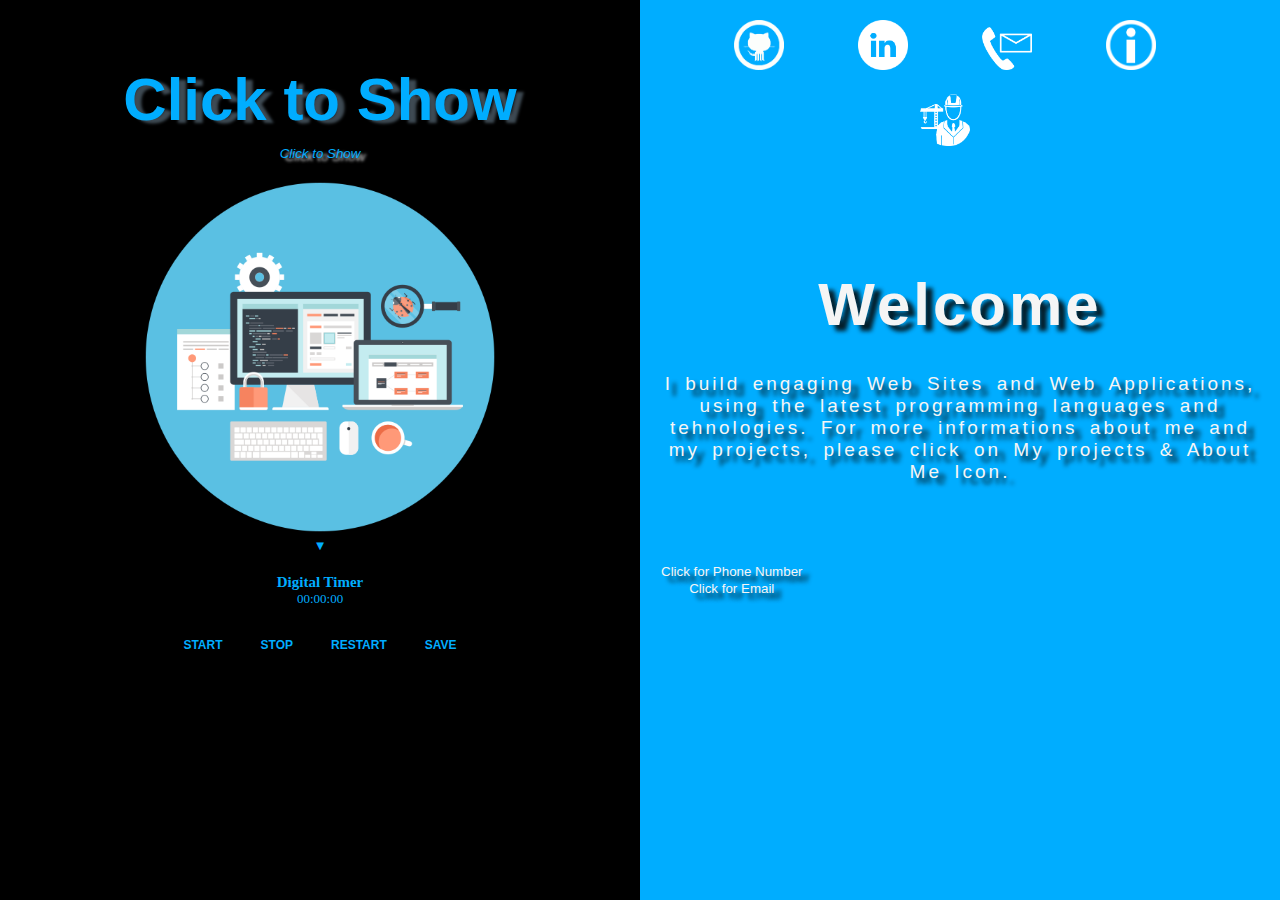
<file: index.html>
<!DOCTYPE html>
<html lang="en">

<head>
    <meta charset="UTF-8">
    <meta http-equiv="X-UA-Compatible" content="IE=edge">
    <meta name="viewport" content="width=device-width, initial-scale=1.0">
    <title>Adrian Mohora</title>
    <link rel="stylesheet" href="homePage.css">
</head>

<body>
    <div id="mainContainer">

        <div class="leftPart">
            <button id="btnName" title="Click to show name">Click to Show</button><br />
            <button id="btnLabel" title="Click to show label">Click to Show</button><br />
            <img src="assets/logo.png" id="optionalstuff"><br />
            <button onclick="hideTimer()" title="Press to Hide Digital Timer"
                style="background-color: transparent;border: transparent;cursor: pointer;color: #00adff;">▼</button>
            <div id="hide">
                <h2 style="margin-top: 20px;font-size: 15px;">Digital Timer</h2>
                <div class="containerTimer" style="font-size: 13px;">
                    <span id="hour">00</span>:<span id="minutes">00</span>:<span id="seconds">00</span><br /><br />
                </div>
                <div class="butoaneContainer">
                    <button id="start" title="Start Timer">START</button>
                    <button id="stop" title="Stop Timer">STOP</button>
                    <button id="restart" title="Restart Timer">RESTART</button>
                    <button id="save" title="Save Timer">SAVE</button>
                </div>
                <div class="timeSaver">

                </div>
            </div>
        </div>

        <div class="rightPart">

            <header>
                <nav>
                    <ul style="list-style-type: none;">
                        <li><a href="https://github.com/AdrianM28"><img src="assets/git.png" title="GitHub"></a></li>
                        <li><a href="https://ro.linkedin.com/in/adrian-mohora-83222820b"><img src="assets/link.png"
                                    title="LinkedIn"></a></li>
                        <li><a href="contactPage.html"><img src="assets/contact.png" title="Contact"></a></li>
                        <li><a href="aboutMe.html"><img src="assets/aboutme.png" title="About Me"></a></li>
                        <li><a href="myProjectsPage.html"><img src="assets/project.png" title="My Projects"></a></li>
                    </ul>
                </nav>
            </header>

            <article id="mainArticle">
                <h1 style="margin-top: 120px;">Welcome</h1><br />
                <p style="font-size: 19px;">I build engaging Web Sites and Web Applications, using the latest programming
                    languages and tehnologies. For more informations about me and my projects, please click on My
                    projects & About Me Icon.</p>
                <div style="font-size:x-small; margin-top: 80px; float: left;">
                    <button id="btnPhoneNumber" title="Click here to see the Phone Number">Click for Phone
                        Number</button><br />
                    <button id="btnEmail" title="Click here to see the Email">Click for Email</button>
                </div>
            </article>

        </div>

    </div>
    <script src="homePage.js"></script>
</body>

</html>
</file>
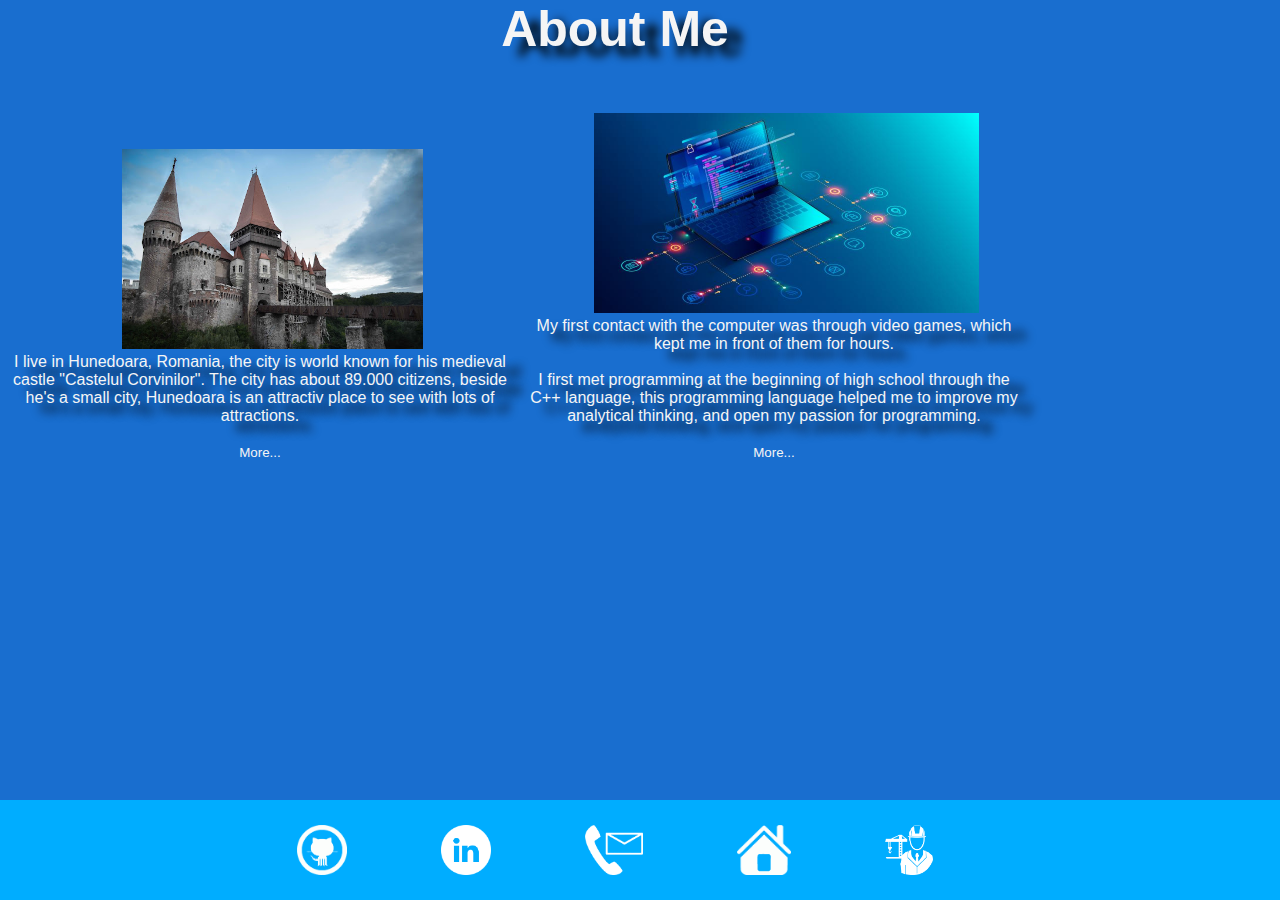
<file: aboutMe.html>
<!DOCTYPE html>
<html lang="en">

<head>
    <meta charset="UTF-8">
    <meta http-equiv="X-UA-Compatible" content="IE=edge">
    <meta name="viewport" content="width=device-width, initial-scale=1.0">
    <title>About Me</title>
    <link rel="stylesheet" href="aboutMe.css">
</head>

<body>
    <h1 id="h1AboutMe">About Me</h1>
    <div id="mainContainer">

        <div id="castleContainer">
            <img src="assets/hunedoara.jpg" title="Castelul Huniazilor" class="containerIMG">
            <p>I live in Hunedoara, Romania, the city is world known for his medieval castle "Castelul Corvinilor". The
                city has about 89.000 citizens, beside he's a small city, Hunedoara is an attractiv place to see with
                lots of attractions.</p><br />
            <button onclick="hidePic()" id="btnHunedoara" title="More About">More...</button><br />
        </div>

        <div id="passionContainer">
            <img src="assets/program.jpg" title="Castelul Huniazilor" class="containerIMG">
            <p>My first contact with the computer was through video games, which kept me in front of them for hours.</p><br />
            <p>I first met programming at the beginning of high school through the C++ language, this programming language helped me to improve my analytical
                thinking, and open my passion for programming.
            </p><br />
                <button onclick="hideBtn()" id="btnMe" title="More About">More...</button><br />
        </div>

        <div id="mapContainer">
            <iframe
                src="https://www.google.com/maps/embed?pb=!1m18!1m12!1m3!1d44534.411053546064!2d22.87269775034555!3d45.7631595008852!2m3!1f0!2f0!3f0!3m2!1i1024!2i768!4f13.1!3m3!1m2!1s0x474e8a547396159f%3A0x19f38ced3c35233b!2sHunedoara!5e0!3m2!1sro!2sro!4v1630012765653!5m2!1sro!2sro"
                width="400" height="350" style="border:0;border-radius: 2%;" allowfullscreen="" loading="lazy"></iframe>
            <p>My City Location</p>
        </div>
    
        <button onclick="topFunction()" id="btnScrollUp" title="Go to top">▲</button>
    </div>
    
    <footer id="footerMobile">
        <ul style="list-style-type: none;">
            <li><a href="https://github.com/AdrianM28"><img src="assets/git.png" title="GitHub"></a></li>
            <li><a href="https://ro.linkedin.com/in/adrian-mohora-83222820b"><img src="assets/link.png"
                        title="LinkedIn"></a></li>
            <li><a href="contactPage.html"><img src="assets/contact.png" title="Contact"></a></li>
            <li><a href="index.html"><img src="assets/home.png" title="Home Page"></a></li>
            <li><a href="myProjectsPage.html"><img src="assets/project.png" title="My Projects"></a></li>
        </ul>
    </footer>
    <script src="aboutMe.js"></script>
</body>

</html>
</file>
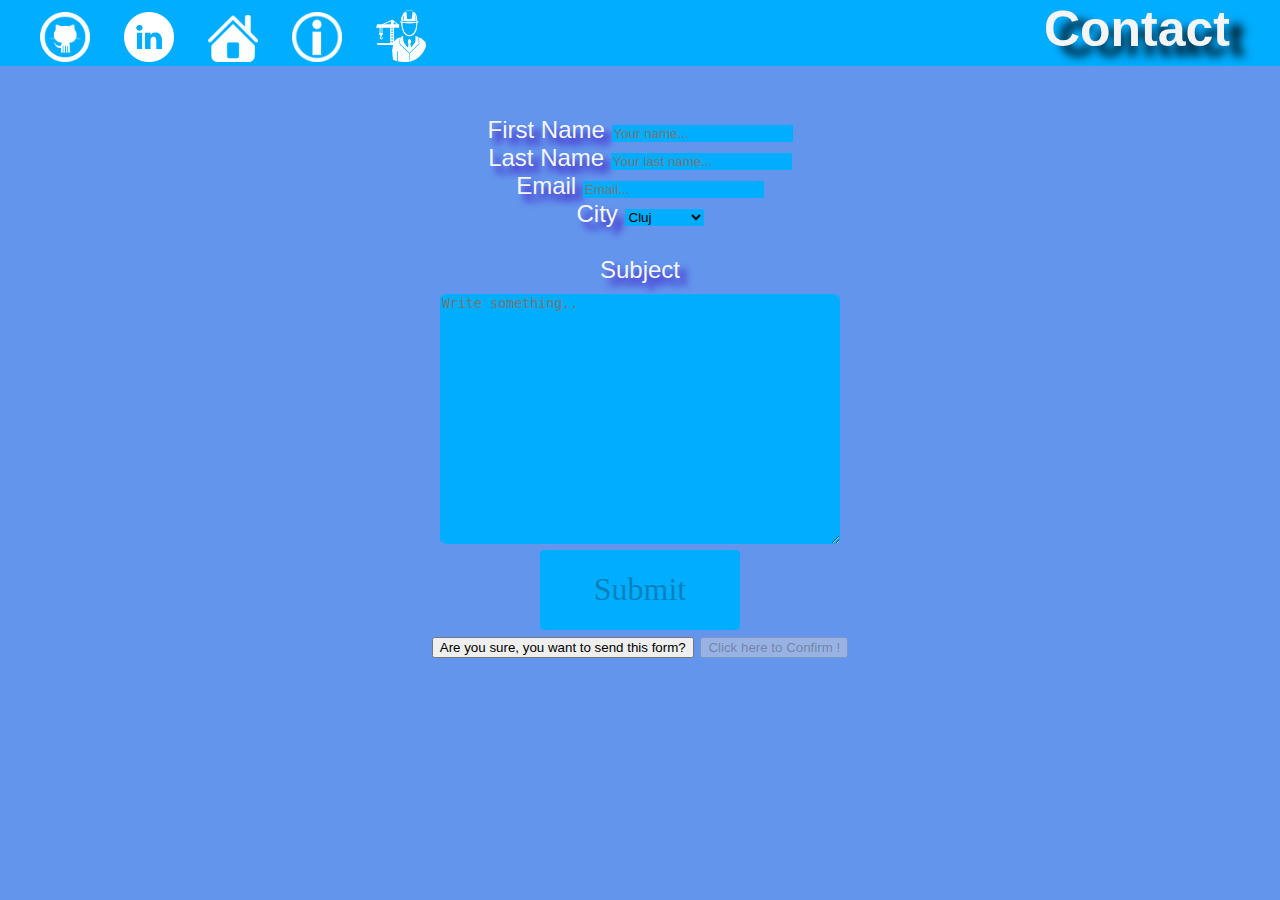
<file: contactPage.html>
<!DOCTYPE html>
<html lang="en">

<head>
    <meta charset="UTF-8">
    <meta http-equiv="X-UA-Compatible" content="IE=edge">
    <meta name="viewport" content="width=device-width, initial-scale=1.0">
    <title>Contact</title>
    <link rel="stylesheet" href="contactPage.css">
</head>

<body>

    <header id="navBar">
        <h1 id="contactH1">Contact</h1>
        <nav>
            <ul style="list-style-type: none;">
                <li><a href="https://github.com/AdrianM28"><img src="assets/git.png" title="GitHub"></a></li>
                <li><a href="https://ro.linkedin.com/in/adrian-mohora-83222820b"><img src="assets/link.png"
                            title="LinkedIn"></a></li>
                <li><a href="index.html"><img src="assets/home.png" title="Home Page"></a></li>
                <li><a href="aboutMe.html"><img src="assets/aboutme.png" title="About Me"></a></li>
                <li><a href="myProjectsPage.html"><img src="assets/project.png" title="My Projects"></a></li>
            </ul>
        </nav>
    </header>

    <div class="containerForm">
        <form>
            <label>First Name</label>
            <input type="text" id="fname" name="firstname" placeholder="Your name..."
                style=" background-color: #00adff;border:0;" title="First Name"><br />

            <label>Last Name</label>
            <input type="text" id="lname" name="lastname" placeholder="Your last name..."
                style=" background-color: #00adff;border:0;" title="Last Name"><br />

            <label>Email</label>
            <input type="email" id="lname" name="email" placeholder="Email..."
                style=" background-color: #00adff;border:0;" title="Last Name"><br />

            <label>City</label>
            <select style=" background-color: #00adff;border:0;" title="Choose City">
                <option value="Cluj">Cluj</option>
                <option value="Timisoara">Timisoara</option>
                <option value="Bucuresti">Bucuresti</option>
            </select><br /><br />

            <label>Subject</label><br />
            <textarea placeholder="Write something.."
                style=" background-color: #00adff;border:0;height: 250px;width:400px;margin-top: 10px;border-radius: 2%;"
                title="Write a message"></textarea><br />
        </form>
        <button onclick="openWindow()"
            style=" background-color: #00adff;border:0;height: 80px;width: 200px; border-radius: 3%;font-size: xx-large;font-family:fantasy ;"
            title="Click here to submit !" id="btnSubmit">Submit</button>    
                <div>
                  <button class="add" >Are you sure, you want to send this form?</button>
                  <button class="update">Click here to Confirm !</button>
                </div>
    </div>
    <script src="contactPage.js"></script>
</body>

</html>
</file>
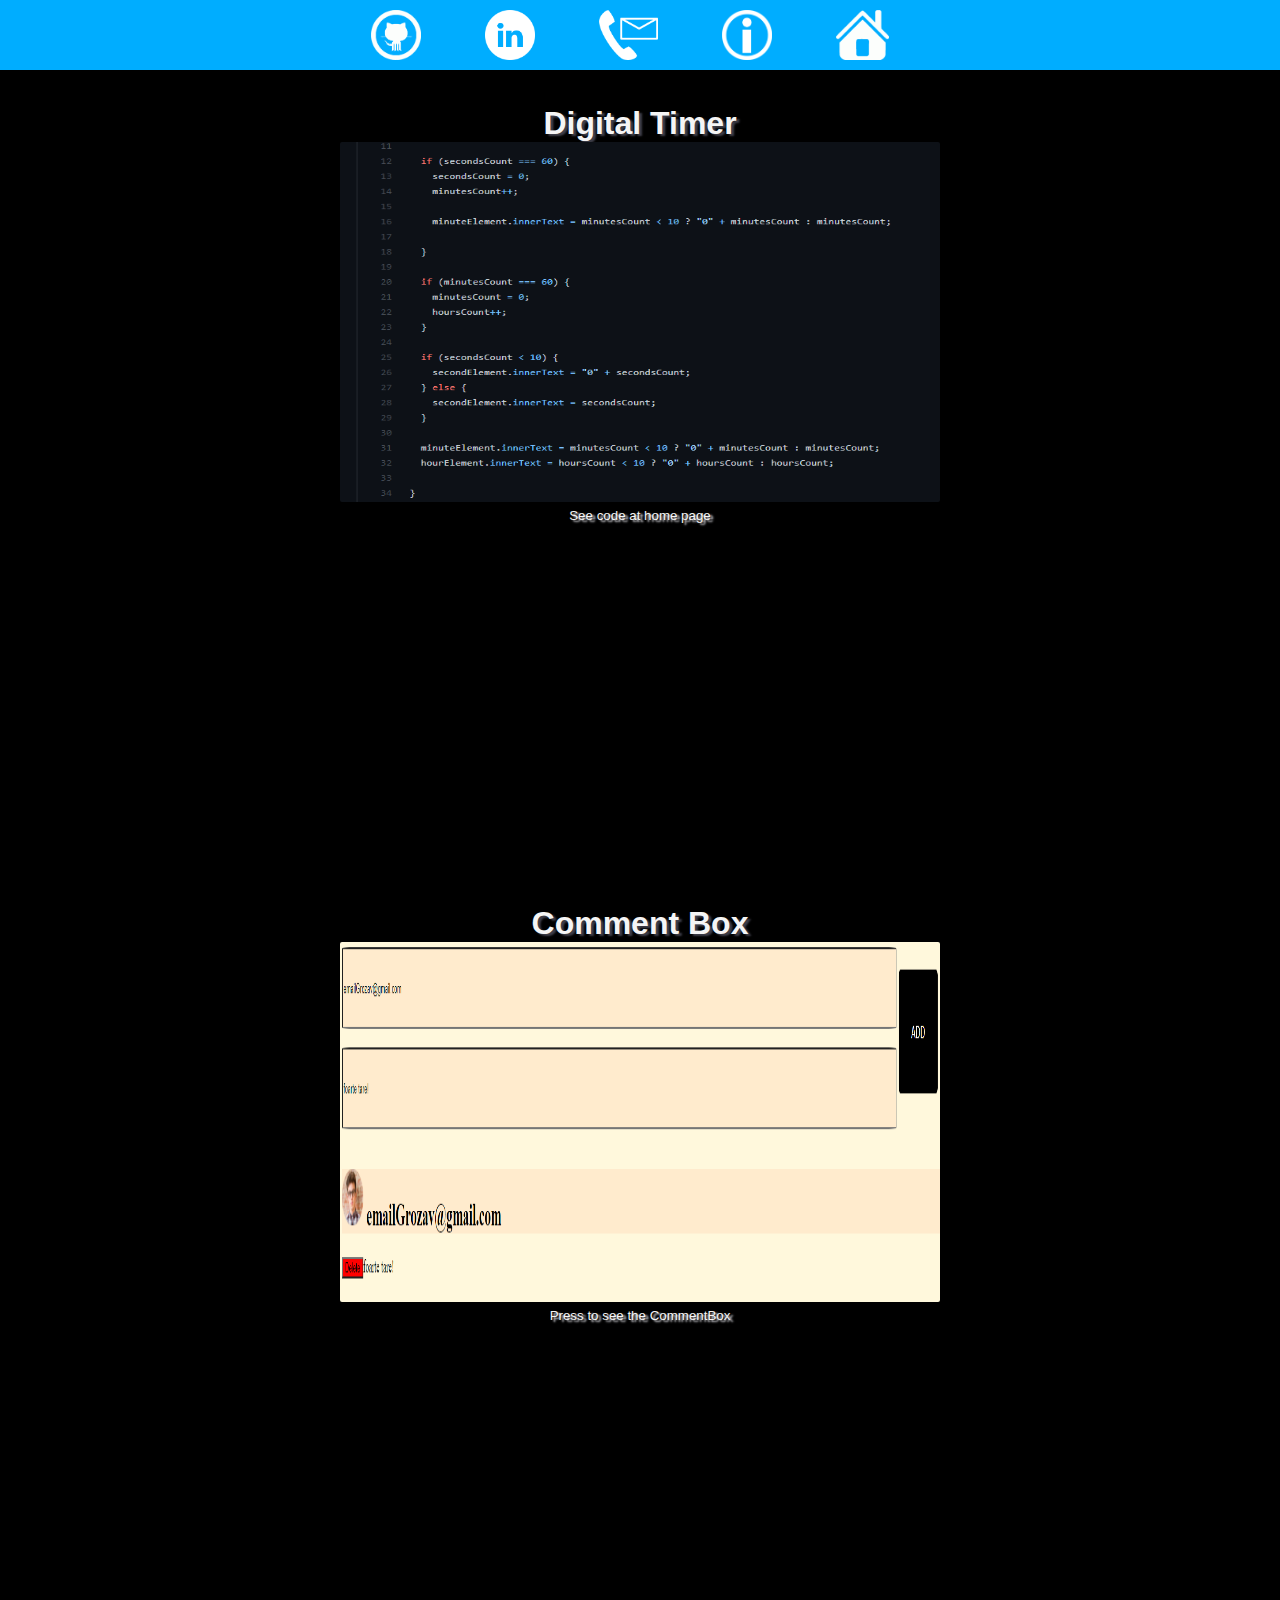
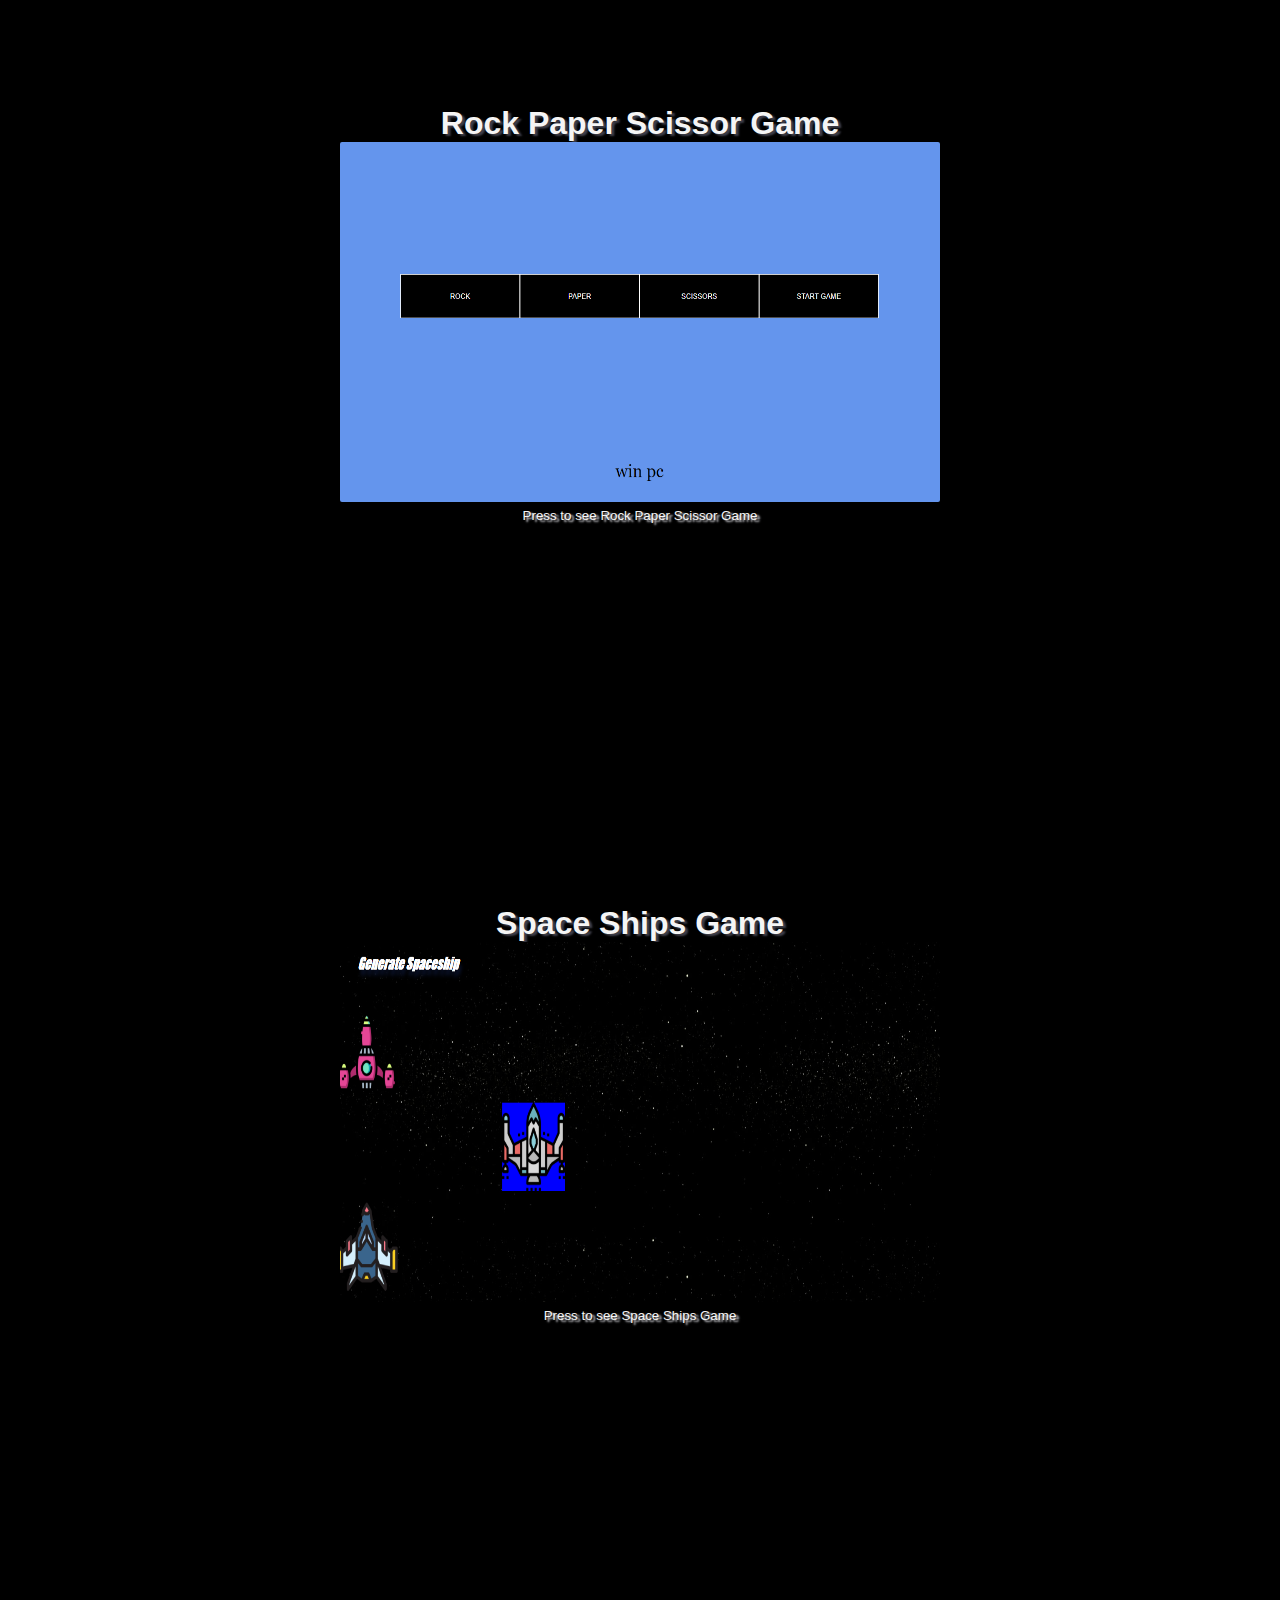
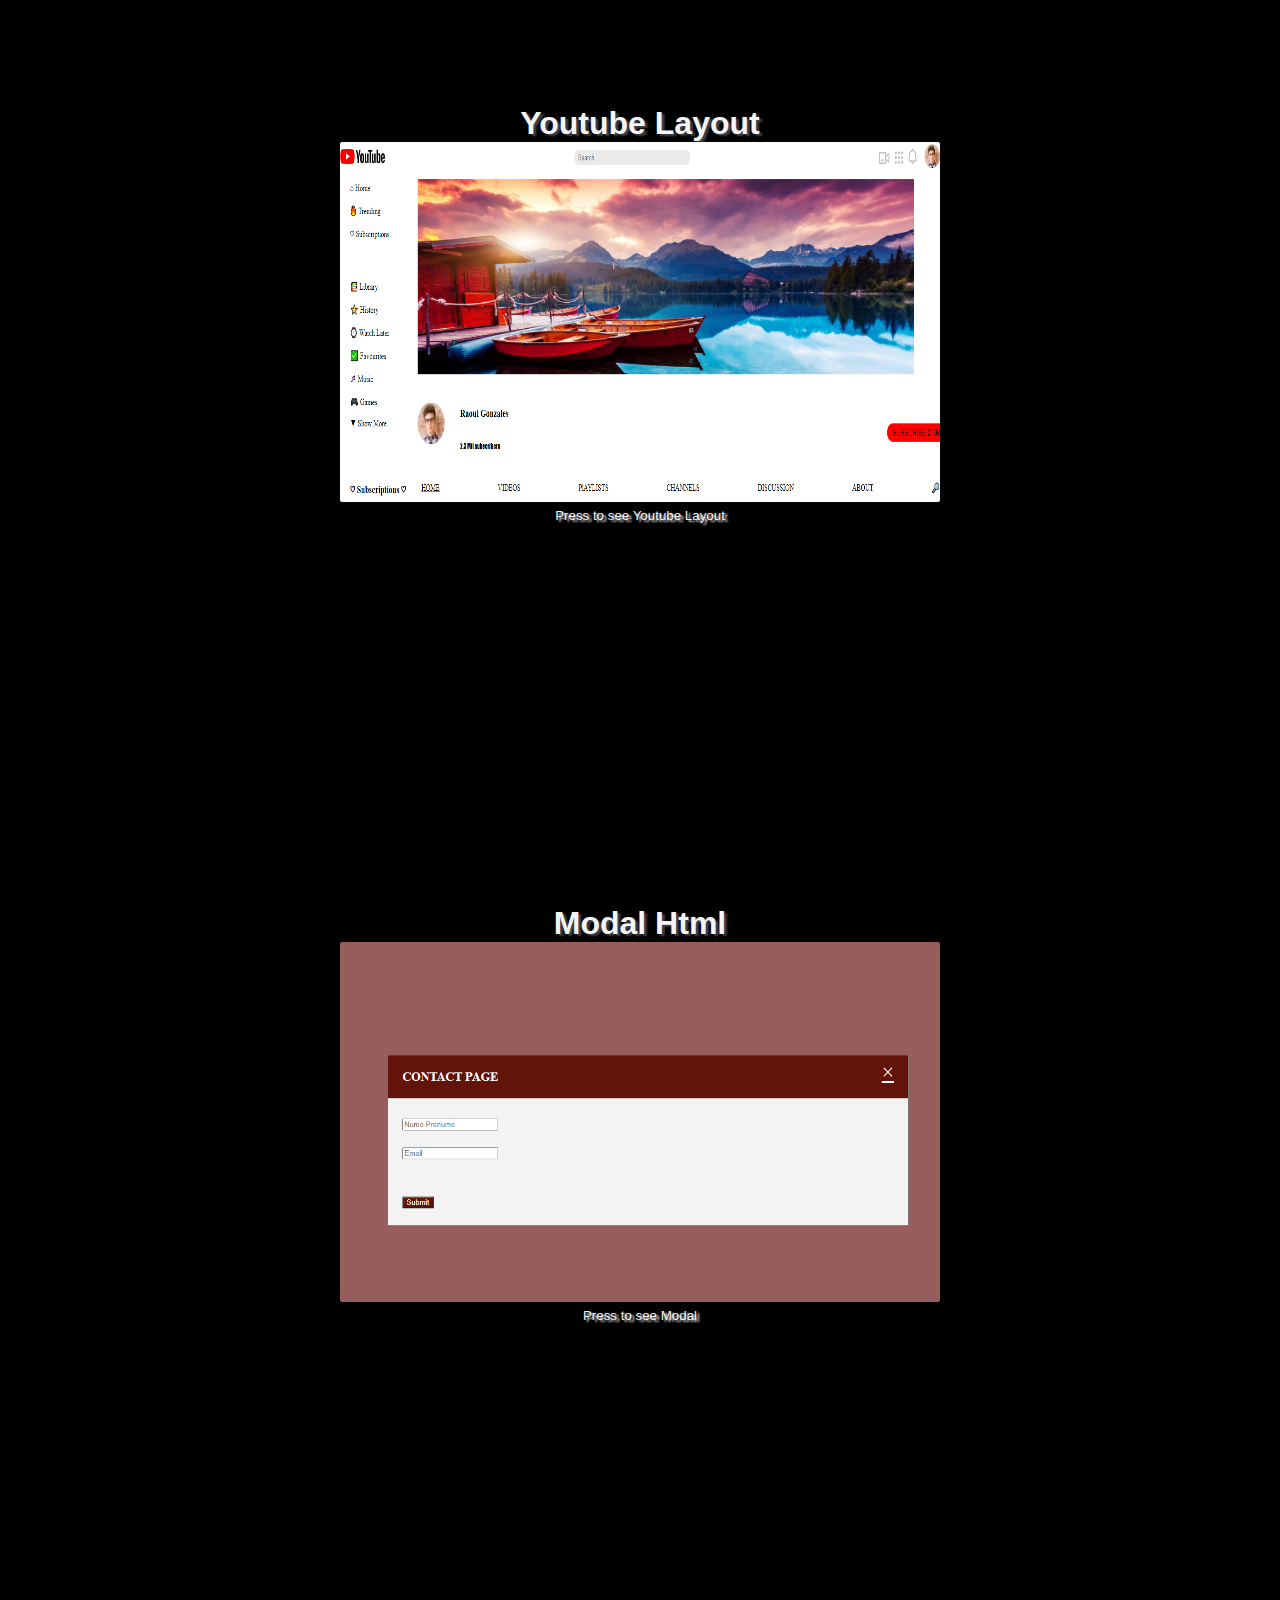
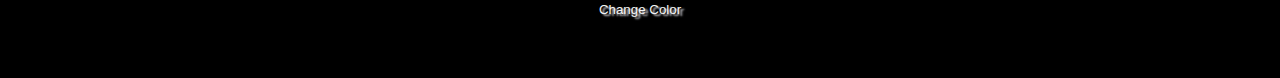
<file: myProjectsPage.html>
<!DOCTYPE html>
<html lang="en">

<head>
    <meta charset="UTF-8">
    <meta http-equiv="X-UA-Compatible" content="IE=edge">
    <meta name="viewport" content="width=device-width, initial-scale=1.0">
    <title>My Projects</title>
    <link rel="stylesheet" href="myProjectsPage.css">
</head>

<body style="background-color: black">

    <header id="navBar">
        <nav>
            <ul style="list-style-type: none;">
                <li><a href="https://github.com/AdrianM28"><img src="assets/git.png" title="GitHub"></a></li>
                <li><a href="https://ro.linkedin.com/in/adrian-mohora-83222820b"><img src="assets/link.png"
                            title="LinkedIn"></a></li>
                <li><a href="contactPage.html"><img src="assets/contact.png" title="Contact"></a></li>
                <li><a href="aboutMe.html"><img src="assets/aboutme.png" title="About Me"></a></li>
                <li><a href="index.html"><img src="assets/home.png" title="Home"></a></li>
            </ul>
        </nav>
    </header>

    <div class="postContainer">
        <div class="miniPost">
            <h1>Digital Timer</h1>
            <img src="assets/timer.png" class="imgPosts"><br />
            <a href="index.html"><button class="buttonColor">See code at home page</button></a>
        </div>

        <div class="miniPost">
            <h1>Comment Box</h1>
            <img src="assets/commentBox.png" class="imgPosts"><br />
            <a href="projects/commentBoxDom/com.html"><button class="buttonColor">Press to see the
                    CommentBox</button></a>
        </div>

        <div class="miniPost">
            <h1>Rock Paper Scissor Game</h1>
            <img src="assets/rock.png" class="imgPosts"><br />
            <a href="projects/rockPaperScissor/joc.html"><button class="buttonColor">Press to see Rock Paper Scissor
                    Game</button></a>
        </div>

        <div class="miniPost">
            <h1>Space Ships Game</h1>
            <img src="assets/space.png" class="imgPosts"><br />
            <a href="projects/space_ships/space.html"><button class="buttonColor">Press to see Space Ships
                    Game</button></a>
        </div>

        <div class="miniPost">
            <h1>Youtube Layout</h1>
            <img src="assets/Youtube.png" class="imgPosts"><br />
            <a href="projects/youtubeLayout/index.html"><button class="buttonColor">Press to see Youtube
                    Layout</button></a>
        </div>

        <div class="miniPost">
            <h1>Modal Html</h1>
            <img src="assets/Modal.png" class="imgPosts"><br />
            <a href="projects/modalCss/contact.html"><button class="buttonColor">Press to see Modal</button></a>
        </div>

    </div>

    <button id="changeBackGroundColor" title='Press to Change background-color'>Change Color</button>
    <script src="myProjectsPage.js"></script>
</body>

</html>
</file>
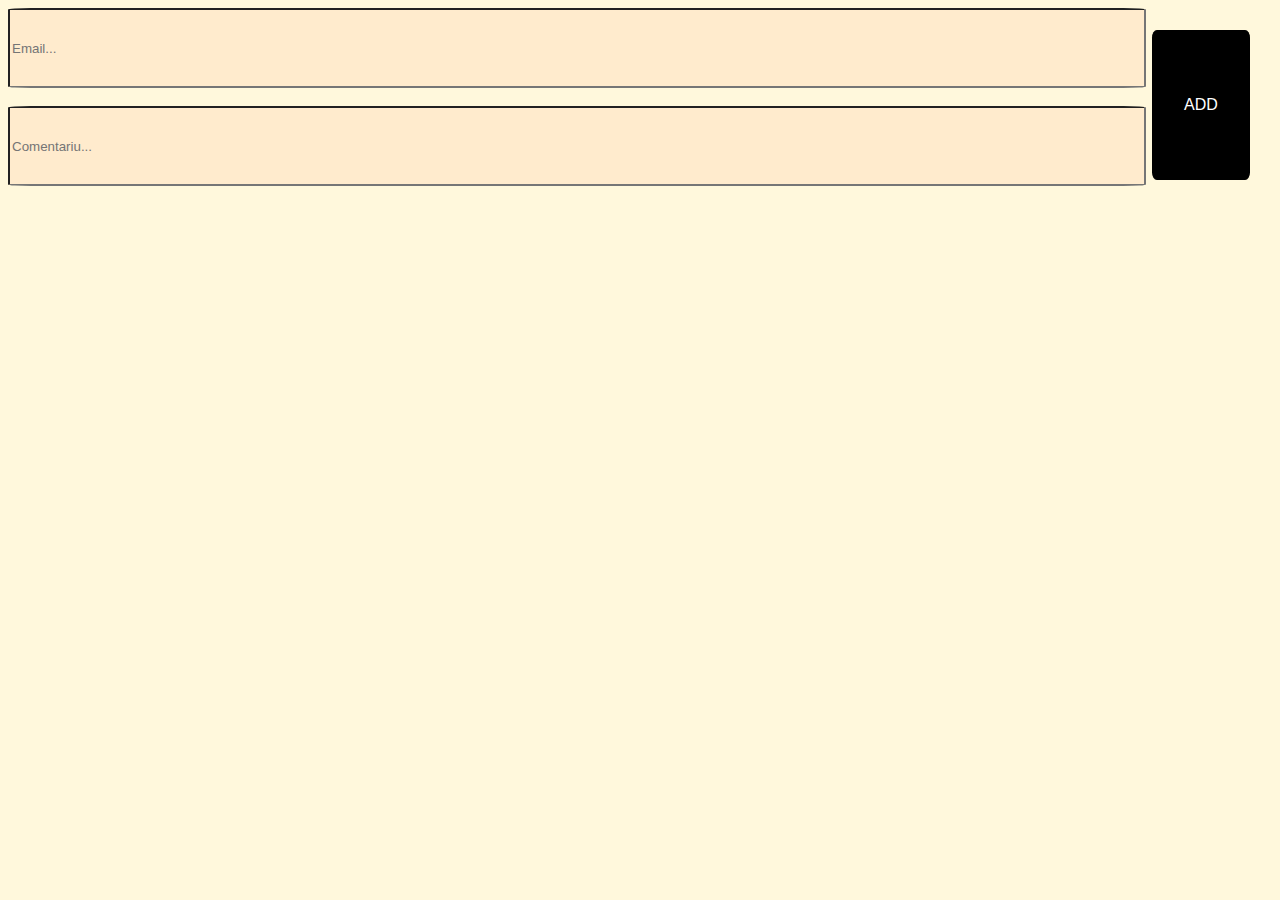
<file: projects/commentBoxDom/com.html>
<!DOCTYPE html>
<html lang="en">

<head>
    <meta charset="UTF-8">
    <meta http-equiv="X-UA-Compatible" content="IE=edge">
    <meta name="viewport" content="width=device-width, initial-scale=1.0">
    <title>Comment Box</title>
    <link rel="stylesheet" href="com.css">
</head>

<body>
    <div id="containre">
        <input type="text" id="email" placeholder="Email..." /><br /><br />
        <input type="text" id="neww" placeholder="Comentariu..." /><br /><br />
        <button onclick="addD()" class="add">ADD</button>
    </div>
    <div id="lista">
      </div>
    <script src="com.js"></script>
</body>

</html>
</file>
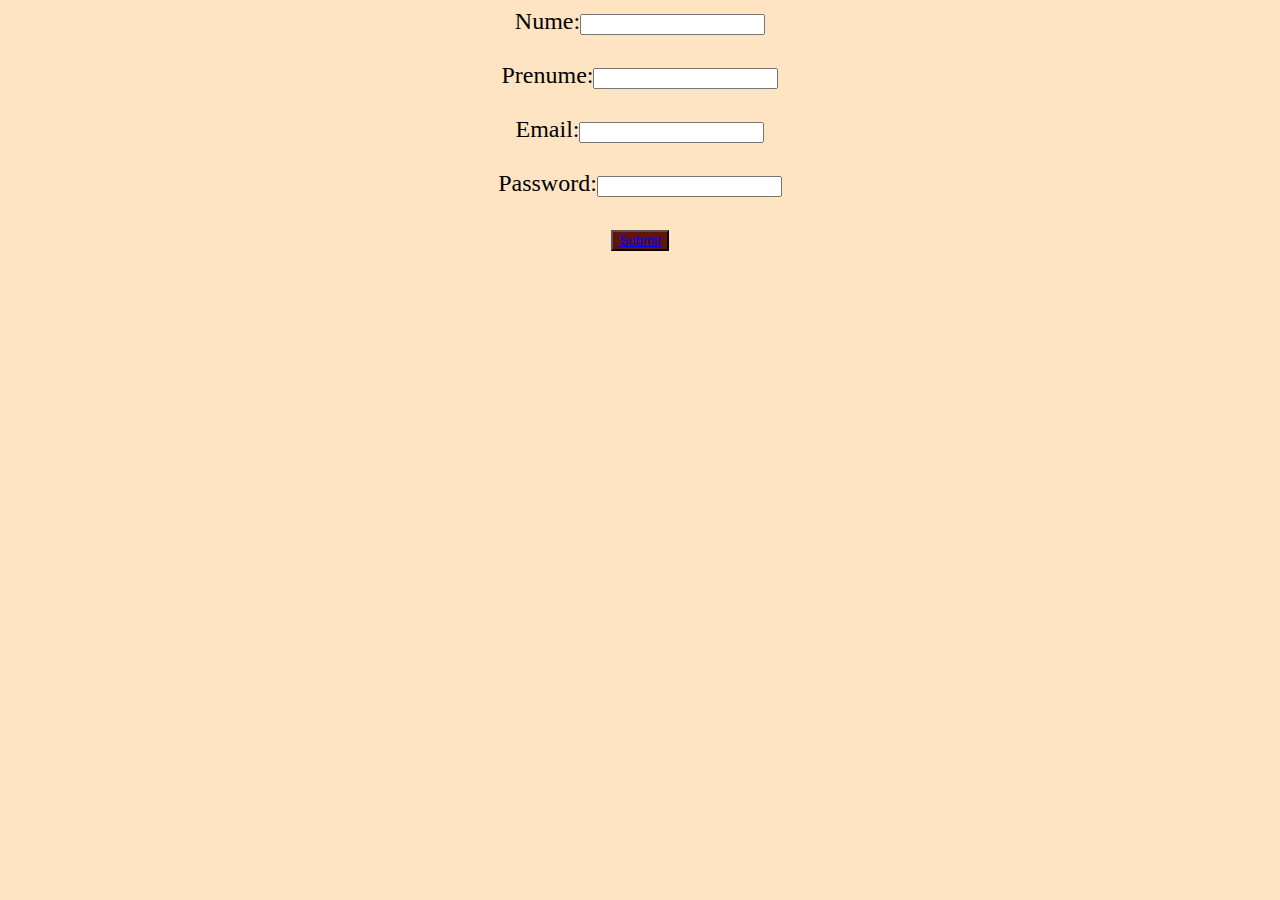
<file: projects/modalCss/contact.html>
<!DOCTYPE html>
<html>
<head>
<title>TEMA PLUS</title>
<link rel="stylesheet" href="contact.css">
</head>
<body>

Nume:<input type="text"><br/><br/>
Prenume:<input type="text"><br/><br/>
Email:<input type="email"><br/><br/>
Password:<input type="password"><br/><br/>
<button id="submit"><a href="#id01">Submit</a></button>

<div id="id01" class="modalTargetTry">
  <div class="modalD">
    <div class="modalContinut">
      <header class="containerModal">
        <a href="#" class="xUl">×</a>
        <h2>CONTACT PAGE</h2>
      </header>
      <div class="containerModal">
        <p><input type="text" placeholder="Nume Prenume"></p>
        <p><input type="text" placeholder="Email"></p>
      </div>
      <footer class="containerModal">
        <p><button id="submit">Submit</button></p>
      </footer>
    </div>
  </div>
</div>

</body>
</html>
</file>
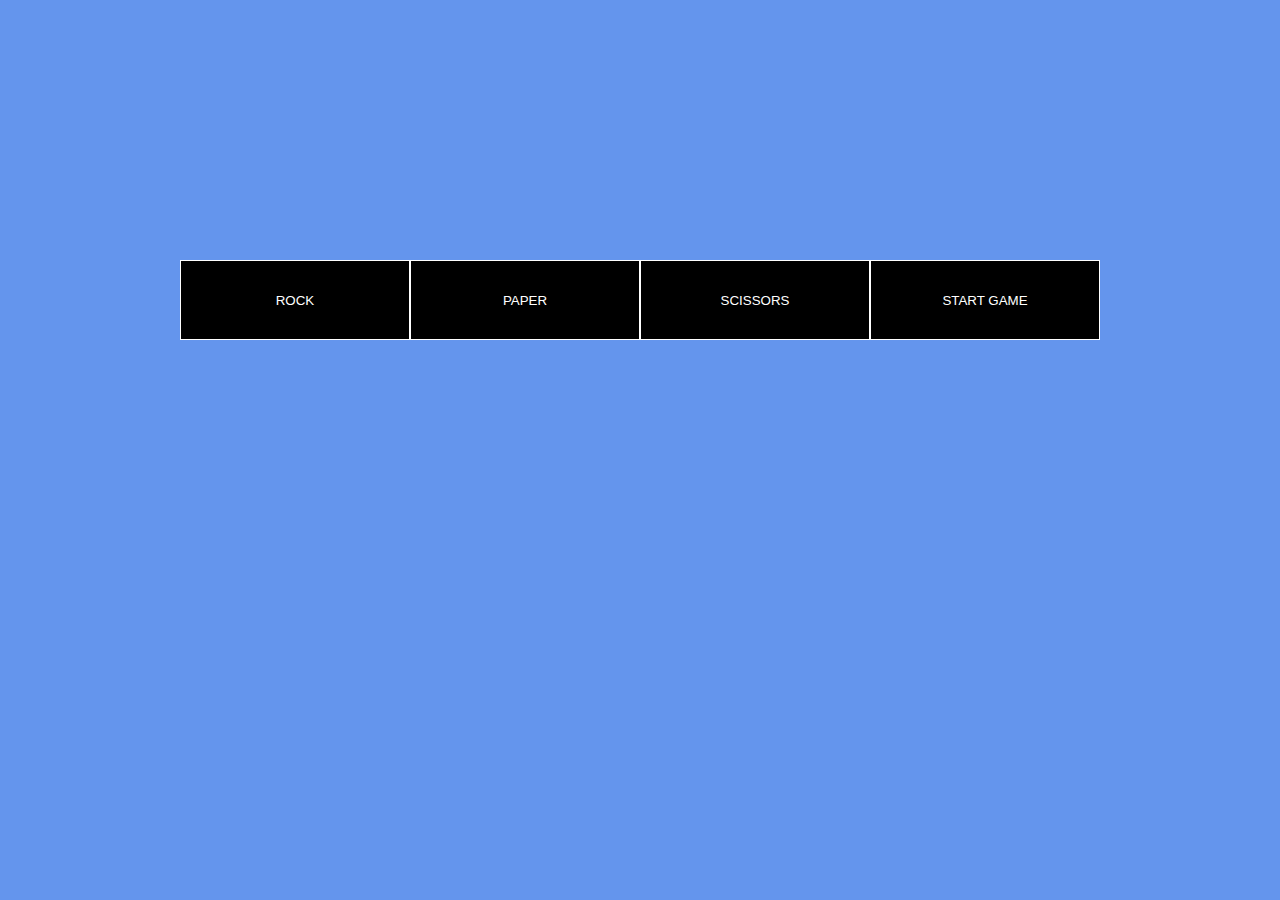
<file: projects/rockPaperScissor/joc.html>
<!DOCTYPE html>
<html lang="en">

<head>
    <meta charset="UTF-8">
    <meta http-equiv="X-UA-Compatible" content="IE=edge">
    <meta name="viewport" content="width=device-width, initial-scale=1.0">
    <title>ROCK PAPER SCISSORS</title>
    <link rel="stylesheet" href="joc.css">
</head>

<body>
    <div id="app">
        <button id="btn-rock">ROCK</button>
        <button id="btn-paper">PAPER</button>
        <button id="btn-scissors">SCISSORS</button>
        <button id="start">START GAME</button>
    </div>
    <div id="score">
        
    </div>
    <script src="joc.js"></script>
</body>

</html>
</file>
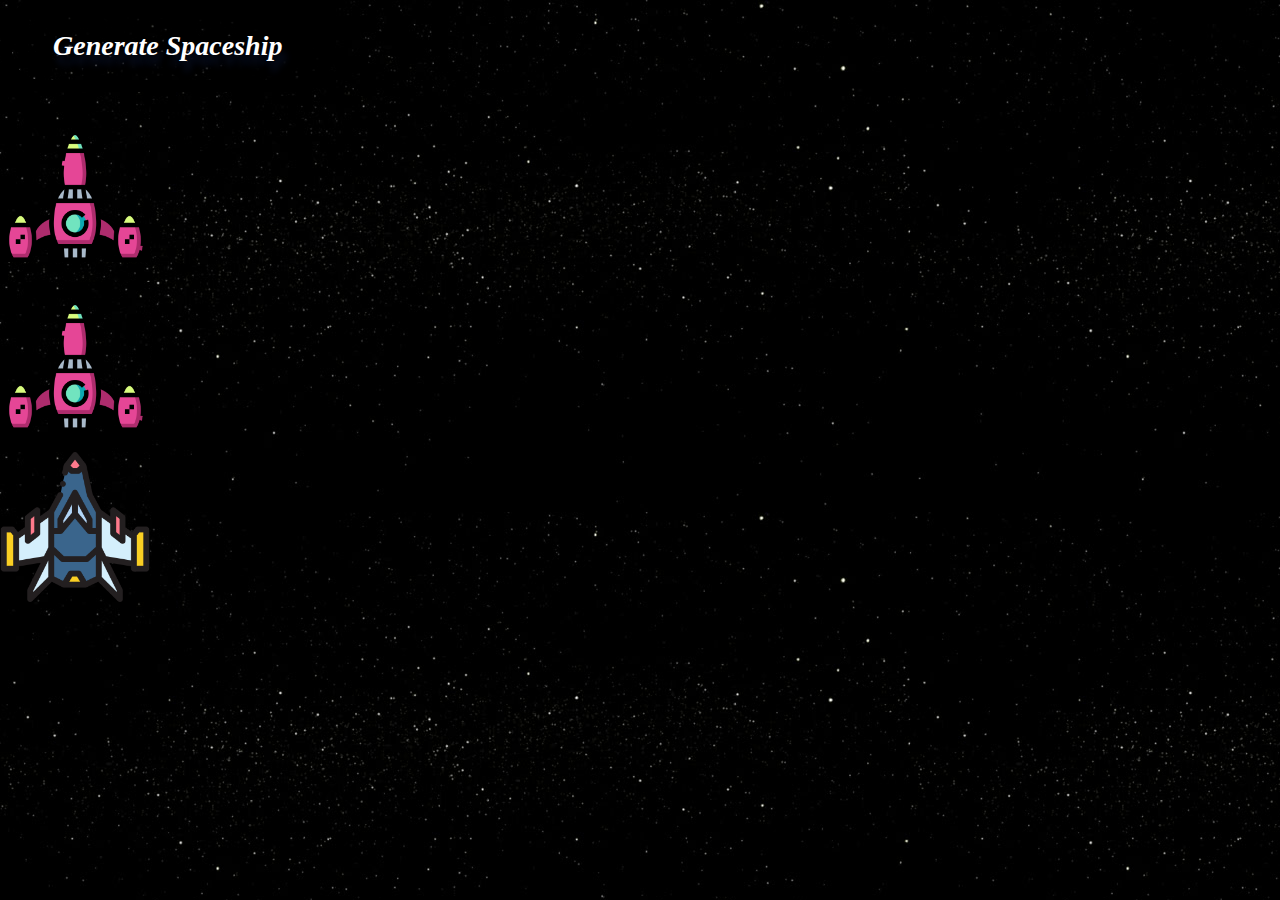
<file: projects/space_ships/space.html>
<!DOCTYPE html>
<html lang="en">
<head>
    <meta charset="UTF-8">
    <meta http-equiv="X-UA-Compatible" content="IE=edge">
    <meta name="viewport" content="width=device-width, initial-scale=1.0">
    <title>Space Ships</title>
    <link rel="stylesheet" href="style.css">
</head>
<body>
    <button id="start">Generate Spaceship</button>
<script src="Space.js"></script>
</body>
</html>
</file>
<file: homePage.css>
*{
    margin: 0;
}

#mainContainer{
    min-height: 100vh;
    display: flex;
}

.leftPart{
    width: 50vw;
    background-color: black;
    color:#00adff;
    text-align: center;  
}

#btnName{
    font-family: -apple-system, BlinkMacSystemFont, 'Segoe UI', Roboto, Oxygen, Ubuntu, Cantarell, 'Open Sans', 'Helvetica Neue', sans-serif;
    border-radius: 10px;
    padding: 65px 0 10px 0;
    font-size: 60px;
    font-weight: bold;
    text-shadow: 7px 3px 3px rgb(62, 74, 83);
    border: transparent;
    background-color: black;
    color:#00adff ;
    cursor: pointer;
}

#btnLabel{
    font-family: Arial, Helvetica, sans-serif;
    font-style: oblique;
    text-shadow: 5px 3px 3px #e3e3e4;
    border: transparent;
    background-color: black;
    color:#00adff ;
    cursor: pointer;
}

.leftPart img{
    width: 350px;
    margin-top: 20px;
}

.rightPart{
    width: 50vw;
    background-color: #00adff;
}

nav li{
    display: inline-block;
    float: none;
    margin-top: 20px;
}

header{
    height: auto;
    text-align: center;
}

nav img{
    width:50px;
    margin-right:70px;
}

#mainArticle{
    font-family: sans-serif;
    color:whitesmoke;
    margin-left: 15px;
    font-size:30px;
    letter-spacing: 3px;
    word-spacing: 4px;
    margin-top: 30px;
    margin-bottom: 30px;
    margin-right: 15px;
    text-shadow: 7px 6px 4px rgba(5, 5, 5, 0.85);
    text-align: center;
}

#start,
#restart,
#save,
#stop{
	border-radius:12px;
	border:5px solid #000000;
    color: #00adff;
	cursor:pointer;
	font-family:-apple-system, BlinkMacSystemFont, 'Segoe UI', Roboto, Oxygen, Ubuntu, Cantarell, 'Open Sans', 'Helvetica Neue', sans-serif;
	font-size:12px;
	font-weight:bold;
	padding:10px 12px;
    background-color: transparent;
}

.timeSaver{
    text-align: center;
    text-transform: uppercase;
    font-size: 12px;
    padding-top: 10px;
    color:#00adff;
}

#btnPhoneNumber,
#btnEmail{
    background-color: transparent;
    border: transparent;
    color: whitesmoke;
    text-shadow: 7px 6px 4px rgba(5, 5, 5, 0.85);
    cursor: pointer;
}

#btnArticle{
    background-color:transparent;
    border:transparent;
    font-family: 'Times New Roman', Times, serif;
    text-shadow: 7px 6px 4px rgba(5, 5, 5, 0.85);
    align-items: center;
    margin-top: 30px;
    font-size: 25px;
    color: whitesmoke;
    cursor: pointer;
}

@media only screen and (max-width: 620px) {
    /* For mobile phones: */
    #mainContainer{
        display: flex;
        flex-direction: column;
    }

    .leftPart{
        width: 100vw;
        align-items: center;
        display: flex;
        flex-direction: column;
    }

    .rightPart{
        width: 100vw;
        align-items: center;
        display: flex;
        flex-direction: column;
    }

    .leftPart img{
        width: 100px;
        height: auto;
    }

    .butoaneContainer{
        display: flex;
        flex-direction: column;
    }

    .rightPart h1{
        font-size: 20px;
    }

    header{
        width: 100%;
        height: 50px;
        display: flex;
        justify-content: center;
        flex-direction: row;
        flex-wrap: nowrap;
        align-content: flex-end;
        align-items: center;
    }
    
      nav{
        display: flex;
        flex-direction: column;
        flex-wrap: nowrap;
        align-content: center;
        justify-content: center;
        align-items: center;
    }
    
      ul{
        padding: 0;
    }
    
      ul img{
        height: 40px;
        width: 40px;
        margin: 0;
    }

}
</file>
<file: aboutMe.css>
*{
     margin: 0;
     box-sizing: border-box;
 }

 body{
    background-color: rgb(25, 110, 207); 
}

footer{
    background-color: #00adff;
    position: fixed;
    bottom: 0;
    width: 100%;
    height: 100px;
    text-align: center;
}

li{
    display: inline-block;
}

footer img{
    height: 50px;
    margin-right:90px;
    margin-top: 25px;
}

#mainContainer{
    margin-top: 50px;
    display: block;
    align-content: center;
    width: 100%;
}

#h1AboutMe{
    font-size: 50px;
    margin-right: 50px;
    text-align: center;
    color: whitesmoke;
    font-family: Verdana, Geneva, Tahoma, sans-serif;
    border-radius: 10px;
    font-weight: bold;
    text-shadow: 15px 10px 10px rgb(1, 8, 14);
}

#castleContainer,
#passionContainer,
#mapContainer{
    display: inline-block;
    width: 500px;
    height: auto;
    text-align: center;
    margin-left: 10px;
    text-shadow: 15px 10px 10px rgb(1, 8, 14);
    font-family: Verdana, Geneva, Tahoma, sans-serif;
    color: whitesmoke;
}

.containerIMG{
    height: 200px;
    width: auto;
    margin-left: 25px;
    margin-top: 5px;
}

button{
    background-color: transparent;
    border: transparent;
    color: rgb(245, 245, 245);
}

#btnScrollUp {
    display: none;
    position: fixed;
    bottom: 20px;
    right: 30px;
    z-index: 999999;
    font-size: 28px;
    border: none;
    outline: none;
    background-color: transparent;
    color: rgb(0, 0, 0);
    cursor: pointer;
    padding: 15px;
    border-radius: 49%;
  }
  
  @media only screen and (max-width: 620px) {
    /* For mobile phones: */
  
  #h1AboutMe{
    font-size: x-large;
    display: flex;
    flex-direction: column;
    flex-wrap: nowrap;
    align-content: center;
    justify-content: center;
    align-items: center;
  }
  
  #mainContainer{
    display: flex;
    width: 100%;
    flex-direction: column;
    flex-wrap: nowrap;
    align-content: center;
    justify-content: center;
    align-items: center;
  }

  #castleContainer{
    display: flex;
    flex-direction: column;
    flex-wrap: nowrap;
    align-content: center;
    justify-content: center;
    align-items: center;
    width:300px ;
    height: 350px;
  }

  #castleContainer img{
    height: 220px;
    width: 280px;
  }

  #passionContainer{
    display: flex;
    flex-direction: column;
    flex-wrap: nowrap;
    align-content: center;
    justify-content: center;
    align-items: center;
    width:300px ;
    height: 350px;
  }

  #passionContainer img{
    height: 200px;
    width: 280px;
  }

  #mapContainer{
    display: flex;
    flex-direction: column;
    flex-wrap: nowrap;
    align-content: center;
    justify-content: center;
    align-items: center;
    width:300px ;
    height: 350px;
  }

  iframe{
    height: 180px;
    width: 220px;
  }

  #footerMobile{
    display: flex;
    flex-direction: row;
    flex-wrap: nowrap;
    align-content: center;
    justify-content: center;
    align-items: center;
    height: 70px;
  }

  footer img{
    width: 20px;
    height: 20px;
    margin: 0;
  }

  ul{
    padding: 0;
    margin: 0;
  }

  }
</file>
<file: contactPage.css>
*{
    margin: 0;
    box-sizing: border-box;
}

nav li{
    display: inline-block;
    margin-top: 10px;
}

header{
    height: auto;
    background-color: #00adff;
}

nav img{
    width:50px;
    margin-right:30px;
}

body{
    background-color: cornflowerblue;
}

header h1{
    font-size: 50px;
    margin-right: 50px;
    float:right;
    color: whitesmoke;
    font-family: Verdana, Geneva, Tahoma, sans-serif;
    border-radius: 10px;
    font-weight: bold;
    text-shadow: 15px 10px 10px rgb(1, 8, 14);
}

.containerForm{
    color: whitesmoke;
    text-align: center;
    font-size: x-large;
    margin-top: 50px;
    font-family: -apple-system, BlinkMacSystemFont, 'Segoe UI', Roboto, Oxygen, Ubuntu, Cantarell, 'Open Sans', 'Helvetica Neue', sans-serif;
}

form label{
    text-shadow: 7px 7px 7px rgb(53, 4, 189);
}

@media only screen and (max-width: 620px) {
    /* For mobile phones: */
  body{
    display: flex;
    flex-direction: column;
    flex-wrap: nowrap;
    align-content: center;
    justify-content: center;
    align-items: center;
    width: 100%;
  }

  #contactH1{
      display: none;
  }

  #navBar{
      width: 100%;
      display: flex;
      justify-content:center;
  }

  ul img{
      width: 20px;
      margin: 0;
  }

  input{
      width: 100px;
      margin-top: 20px;
  }

  select{
      margin-top: 20px
  }
  
  form{
      font-size: x-small;
  }

  form textarea{
    display: none;
  }

  button{
      background-color: chocolate;
  }

  ul{
      padding: 0;
  }
}
</file>
<file: myProjectsPage.css>
*{
    margin: 0;
    box-sizing: border-box;
    text-align: center;
    
}

header{
    background-color: #00adff;
    position: fixed;
    top:0;
    width: 100%;
    height: 70px;
    text-align: center;
}

li{
    display: inline-block;
}

header img{
    height: 50px;
    margin-right:60px;
    margin-top: 10px;
}

.imgPosts{
    height: 360px;
    width: 600px;
    border-radius: 2px;
}
 
.postContainer{
    text-align:center ;
}

.miniPost{
    display: inline-block;
    width: 650px;
    height: 700px;
    padding: 5px;
    margin-top: 100px;
    color: whitesmoke;
    font-family: -apple-system, BlinkMacSystemFont, 'Segoe UI', Roboto, Oxygen, Ubuntu, Cantarell, 'Open Sans', 'Helvetica Neue', sans-serif;
    text-shadow: 3px 2px 2px #40404b;
}

.buttonColor{
    background-color: transparent;
    border: transparent;
    color: whitesmoke;
    text-shadow: 3px 2px 2px #e3e3e9; 
    font-family: -apple-system, BlinkMacSystemFont, 'Segoe UI', Roboto, Oxygen, Ubuntu, Cantarell, 'Open Sans', 'Helvetica Neue', sans-serif;
}

#changeBackGroundColor{
    background-color: transparent;
    text-align: center;
    margin-bottom: 60px;
    color: whitesmoke;
    border: transparent;
    text-shadow: 3px 2px 2px #e3e3e9;
    cursor: pointer;
}

@media only screen and (max-width: 620px) {
    /* For mobile phones: */
    
    .postContainer{
        display: flex;
        flex-direction:column ;
        justify-content: space-between;
        align-items: center;
        width: 100%;
    }

    header{
        width:100%;
        height: 50px;
        display: flex;
        flex-direction: row;
        flex-wrap: nowrap;
        align-content: flex-start;
        align-items: center
  }

  nav{
    display: flex;
    justify-content:center;
  }

  ul{
    padding: 0;
  }

  ul img{
    height: 20px;
    width: 20px;
    margin: 0;
  }

  h1{
    font-size: 12px;
  }

  .postContainer img{
      width: 280px;
      height: 210px;
  }

  .miniPost{
    display: flex;
    flex-direction: column;
    flex-wrap: nowrap;
    align-content: center;
    justify-content: center;
    align-items: center;
    width:100%;
  }
}
</file>
<file: projects/commentBoxDom/com.css>
*{
    box-sizing: border-box;
}
 
#neww,
#email{
    color: rgb(11, 27, 27);
    background-color: blanchedalmond;
    width: 90%;
    height:80px;
    border-radius: 2%;
}

body{
    background-color: cornsilk;
}
.add{
    background-color: #000000;
    font-family: Verdana, Geneva, Tahoma, sans-serif;
    border-radius: 5%;
    border: none;
    color: white;
    padding: 15px 32px;
    display: inline-block;
    font-size: 16px;
    margin: 4px 2px solid;
    position: absolute;
    top:30px;
    bottom: 80%;
    left: 90%;
    cursor: pointer;
   }

#Dute{
    background-color: red;   
}
</file>
<file: projects/modalCss/contact.css>
body{
    background-color: bisque;
    text-align: center;
    font-size: x-large;
}

header {
    background-color: #631409;
    font-size: 15px;
    color: white;
}

.modalTargetTry {
    display: none;
    position: fixed;
    left: 0;
    top: 0;
    width: 100%;
    height: 100%;
    overflow: auto;
    background-color: rgb(151, 92, 92);
   
}
  
.modalTargetTry:target {
    display: table;
    position: absolute;
}
  
.modalD {
    display: table-cell;
    vertical-align: middle;
}
  
.modalD .modalContinut {
    margin: auto;
    background-color: #f3f3f3;
    position: relative;
    padding: 0;
    outline: 0;
    border: 1px #777 solid;
    text-align: justify;
    width: 60%;
}
  
.xUl {
    float: right;
    font-size: 40px;
    color: #fff;
}
  
.containerModal {
    padding: 6px 26px;
}
  
#submit{
    background-color: #631409;
    color: #fff;
}
</file>
<file: projects/rockPaperScissor/joc.css>
*{
    margin: 0;
    background-color: cornflowerblue;
}

#app{
    display: flex;
    justify-content: center;
    align-items: center;
    height: 600px;
}

#btn-rock,
#btn-paper,
#btn-scissors,
#start{
    color: white;
    background-color: black;
    cursor: pointer;
    width: 230px;
    height: 80px;
    border: 1px solid white;
}

#score{
    text-align: center;
    font-size: xx-large;
    font-family: Georgia, 'Times New Roman', Times, serif;
}
</file>
<file: projects/space_ships/style.css>
*{
    background-image: url("thumbnail.jpg");
    margin: 0;
}

#start{
    box-shadow:inset -26px 28px 20px -13px #000000;
	background-color:transparent;
	border-radius:42px;
	border:12px solid #000000;
	display:inline-block;
	cursor:pointer;
	color:#ffffff;
	font-family:Impact;
	font-size:28px;
	font-weight:bold;
	font-style:italic;
	padding:18px 41px;
	text-decoration:none;
	text-shadow:4px 10px 7px #080f24;
}
</file>
